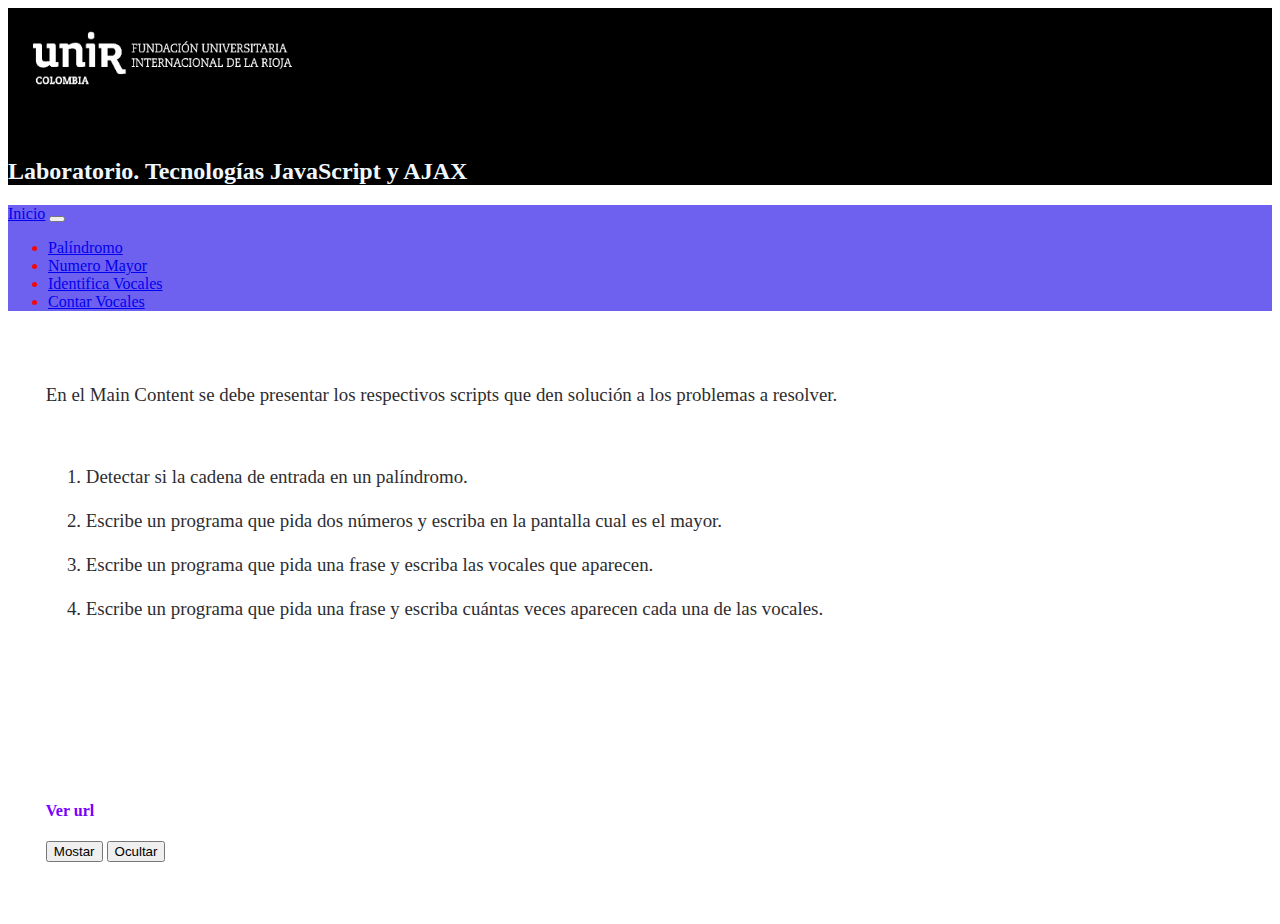
<file: docs/index.html>
<!DOCTYPE html>
<html lang="en">
<head>
    <meta charset="UTF-8">
    <meta http-equiv="X-UA-Compatible" content="IE=edge">
    <meta name="viewport" content="width=device-width, initial-scale=1.0">
    <title>JavaScript_Ajax</title>
    <link href="https://cdn.jsdelivr.net/npm/bootstrap@5.2.2/dist/css/bootstrap.min.css" rel="stylesheet" integrity="sha384-Zenh87qX5JnK2Jl0vWa8Ck2rdkQ2Bzep5IDxbcnCeuOxjzrPF/et3URy9Bv1WTRi" crossorigin="anonymous">
    <link rel="stylesheet" type="text/css" href="./estilos.css"> 
  </head>
</head>
<header>
    <div class="container-fluid" id="titulo" style="background-color: #000000; color: aliceblue;">
        <div class="row">
            <div class="col-3">
                <img src="./imagenes/unir.png" alt="Unir" height="100" width="300">
            </div> 
            <div class="col">
                <h2 style="padding-top: 0.7cm ;">Laboratorio. Tecnologías JavaScript y AJAX</h2>   
            </div>
        </div>
    </div>
</header>
<body>
    <script src="./JavaScript.js"></script>
    <nav class="navbar navbar-expand-lg bg-light" style="padding:0">
        <div class="container-fluid" style="background-color:rgb(111, 97, 240); color: rgb(245, 8, 8);">
          <a class="navbar-brand" href="./index.html">Inicio</a>
          <button class="navbar-toggler" type="button" data-bs-toggle="collapse" data-bs-target="#navbarNav" aria-controls="navbarNav" aria-expanded="false" aria-label="Toggle navigation">
            <span class="navbar-toggler-icon"></span>
          </button>
          <div class="collapse navbar-collapse" id="navbarNav">
            <ul class="navbar-nav">
              <li class="nav-item">
                <a class="nav-link" aria-current="page" href="./palindromo.html">Palíndromo</a>
              </li>
              <li class="nav-item">
                <a class="nav-link" aria-current="page" href="./numero_mayor.html">Numero Mayor</a>
              </li>
              <li class="nav-item">
                <a class="nav-link" aria-current="page" href="./identifica_vocales.html">Identifica Vocales</a>
              </li>
              <li class="nav-item">
                <a class="nav-link" aria-current="page" href="./contar_vocales.html">Contar Vocales</a>
              </li>
            </ul>
          </div>
        </div>
      </nav>
    <div style="padding: 1cm; color: rgb(46, 45, 49); background-color:rgb(255, 255, 255); height: 340px; font-size: 0.5cm">
        <p>En el Main Content se debe presentar los respectivos scripts que den solución a los problemas a resolver.</p><br>
        <ol>
            <li>Detectar si la cadena de entrada en un palíndromo.</li><br>
            <li>Escribe un programa que pida dos números y escriba en la pantalla cual es el mayor.</li><br>
            <li>Escribe un programa que pida una frase y escriba las vocales que aparecen.</li><br>
            <li>Escribe un programa que pida una frase y escriba cuántas veces aparecen cada una de las vocales.</li>
        </ol>
    </div>
    <div style="padding: 1cm; color: rgb(119, 0, 255);">
      <h4>Ver url</h4>
      <form action="#">
          <p>
              <input type="button" class="btn btn-primary mb-3" value="Mostar" onclick="verTexto()" />
              <input type="button" value="Ocultar" class="btn btn-primary mb-3" onclick="ocultarTexto()" />  
          </p>
      </form>
      <div id="respuesta"></div>
    </div>
</body>
</html>
</file>
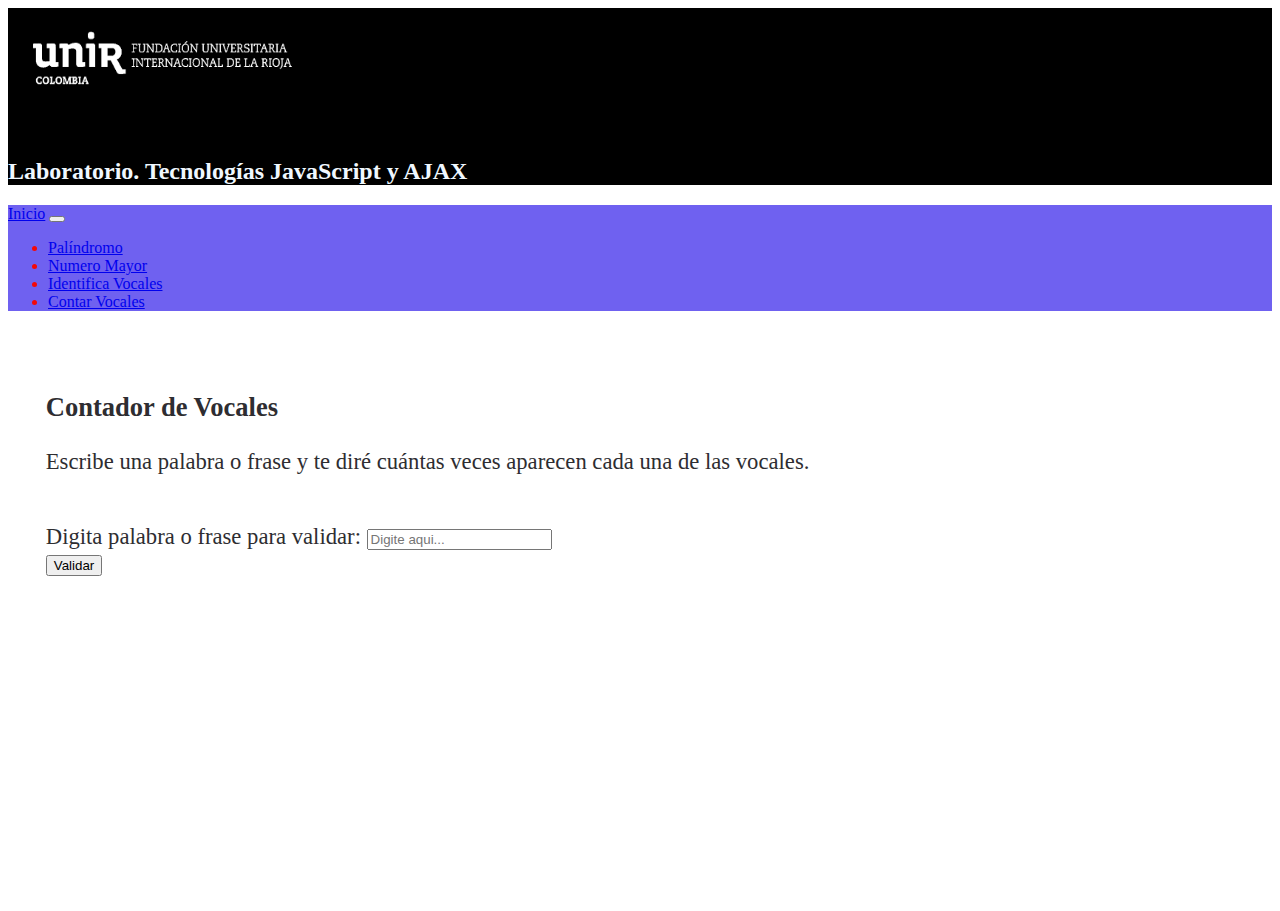
<file: docs/contar_vocales.html>
<!DOCTYPE html>
<html lang="en">
<head>
    <meta charset="UTF-8">
    <meta http-equiv="X-UA-Compatible" content="IE=edge">
    <meta name="viewport" content="width=device-width, initial-scale=1.0">
    <title>Contar_Vocales</title>
    <link href="https://cdn.jsdelivr.net/npm/bootstrap@5.2.2/dist/css/bootstrap.min.css" rel="stylesheet" integrity="sha384-Zenh87qX5JnK2Jl0vWa8Ck2rdkQ2Bzep5IDxbcnCeuOxjzrPF/et3URy9Bv1WTRi" crossorigin="anonymous">
    <link rel="stylesheet" type="text/css" href="./estilos.css"> 
  </head>
</head>
<header>
    <div class="container-fluid" id="titulo" style="background-color: #000000; color: aliceblue;">
        <div class="row">
            <div class="col-3">
                <img src="./imagenes/unir.png" alt="Unir" height="100" width="300">
            </div> 
            <div class="col">
                <h2 style="padding-top: 0.7cm ;">Laboratorio. Tecnologías JavaScript y AJAX</h2>   
            </div>
        </div>
    </div>
</header>
<body>
    <script src="./JavaScript.js"></script>
    <nav class="navbar navbar-expand-lg bg-light" style="padding:0">
        <div class="container-fluid" style="background-color:rgb(111, 97, 240); color: rgb(245, 8, 8);">
          <a class="navbar-brand" href="./index.html">Inicio</a>
          <button class="navbar-toggler" type="button" data-bs-toggle="collapse" data-bs-target="#navbarNav" aria-controls="navbarNav" aria-expanded="false" aria-label="Toggle navigation">
            <span class="navbar-toggler-icon"></span>
          </button>
          <div class="collapse navbar-collapse" id="navbarNav">
            <ul class="navbar-nav">
              <li class="nav-item">
                <a class="nav-link" aria-current="page" href="./palindromo.html">Palíndromo</a>
              </li>
              <li class="nav-item">
                <a class="nav-link" aria-current="page" href="./numero_mayor.html">Numero Mayor</a>
              </li>
              <li class="nav-item">
                <a class="nav-link" aria-current="page" href="./identifica_vocales.html">Identifica Vocales</a>
              </li>
              <li class="nav-item">
                <a class="nav-link" aria-current="page" href="./contar_vocales.html">Contar Vocales</a>
              </li>
            </ul>
          </div>
        </div>
      </nav>
    <div style="padding: 1cm; color: rgb(46, 45, 49); background-color:rgb(255, 255, 255); height: 500px; font-size: 0.6cm">
        <h3>Contador de Vocales</h3>
        <p>Escribe una palabra o frase y te diré cuántas veces aparecen cada una de las vocales.</p><br>
        <div class="mb-3">
          <label for="exampleFormControlTextarea1" class="form-label">Digita palabra o frase para validar:</label>
          <input class="form-control form-control-lg" type="text" placeholder="Digite aqui..." aria-label=".form-control-lg example" id="palabra">
        </div>
          <div class="col-auto">
            <button type="submit" class="btn btn-primary mb-3" id="boton1" onclick="cont_vacales()">Validar</button>
          </div>
        </form>
        <small id="respuesta" style="color:rgb(165, 12, 12);"></small>
    </div>
</body>
</html>
</file>
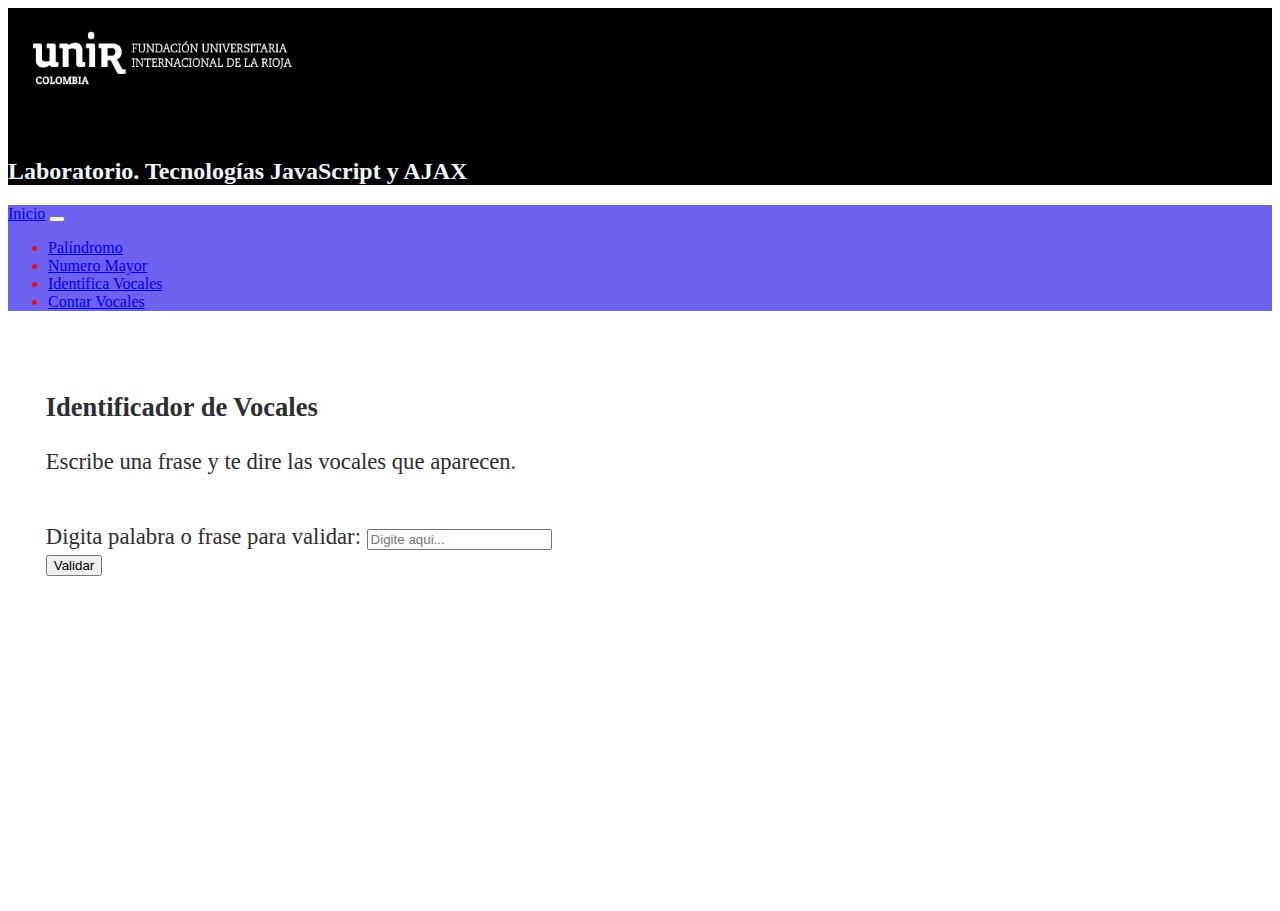
<file: docs/identifica_vocales.html>
<!DOCTYPE html>
<html lang="en">
<head>
    <meta charset="UTF-8">
    <meta http-equiv="X-UA-Compatible" content="IE=edge">
    <meta name="viewport" content="width=device-width, initial-scale=1.0">
    <title>Identifica_Vocales</title>
    <link href="https://cdn.jsdelivr.net/npm/bootstrap@5.2.2/dist/css/bootstrap.min.css" rel="stylesheet" integrity="sha384-Zenh87qX5JnK2Jl0vWa8Ck2rdkQ2Bzep5IDxbcnCeuOxjzrPF/et3URy9Bv1WTRi" crossorigin="anonymous">
    <link rel="stylesheet" type="text/css" href="./estilos.css"> 
  </head>
</head>
<header>
    <div class="container-fluid" id="titulo" style="background-color: #000000; color: aliceblue;">
        <div class="row">
            <div class="col-3">
                <img src="./imagenes/unir.png" alt="Unir" height="100" width="300">
            </div> 
            <div class="col">
                <h2 style="padding-top: 0.7cm ;">Laboratorio. Tecnologías JavaScript y AJAX</h2>   
            </div>
        </div>
    </div>
</header>
<body>
    <script src="./JavaScript.js"></script>
    <nav class="navbar navbar-expand-lg bg-light" style="padding:0">
        <div class="container-fluid" style="background-color:rgb(111, 97, 240); color: rgb(245, 8, 8);">
          <a class="navbar-brand" href="./index.html">Inicio</a>
          <button class="navbar-toggler" type="button" data-bs-toggle="collapse" data-bs-target="#navbarNav" aria-controls="navbarNav" aria-expanded="false" aria-label="Toggle navigation">
            <span class="navbar-toggler-icon"></span>
          </button>
          <div class="collapse navbar-collapse" id="navbarNav">
            <ul class="navbar-nav">
              <li class="nav-item">
                <a class="nav-link" aria-current="page" href="./palindromo.html">Palíndromo</a>
              </li>
              <li class="nav-item">
                <a class="nav-link" aria-current="page" href="./numero_mayor.html">Numero Mayor</a>
              </li>
              <li class="nav-item">
                <a class="nav-link" aria-current="page" href="./identifica_vocales.html">Identifica Vocales</a>
              </li>
              <li class="nav-item">
                <a class="nav-link" aria-current="page" href="./contar_vocales.html">Contar Vocales</a>
              </li>
            </ul>
          </div>
        </div>
      </nav>
    <div style="padding: 1cm; color: rgb(46, 45, 49); background-color:rgb(255, 255, 255); height: 500px; font-size: 0.6cm">
      <h3>Identificador de Vocales</h3>
      <p>Escribe una frase y te dire las vocales que aparecen.</p><br>
      <div class="mb-3">
        <label for="exampleFormControlTextarea1" class="form-label">Digita palabra o frase para validar:</label>
        <input class="form-control form-control-lg" type="text" placeholder="Digite aqui..." aria-label=".form-control-lg example" id="palabra">
      </div>
        <div class="col-auto">
          <button type="submit" class="btn btn-primary mb-3" id="boton1" onclick="iden_vocales()">Validar</button>
        </div>
      </form>
      <small id="respuesta" style="color:rgb(165, 12, 12);"></small>
    </div>
</body>
</html>
</file>
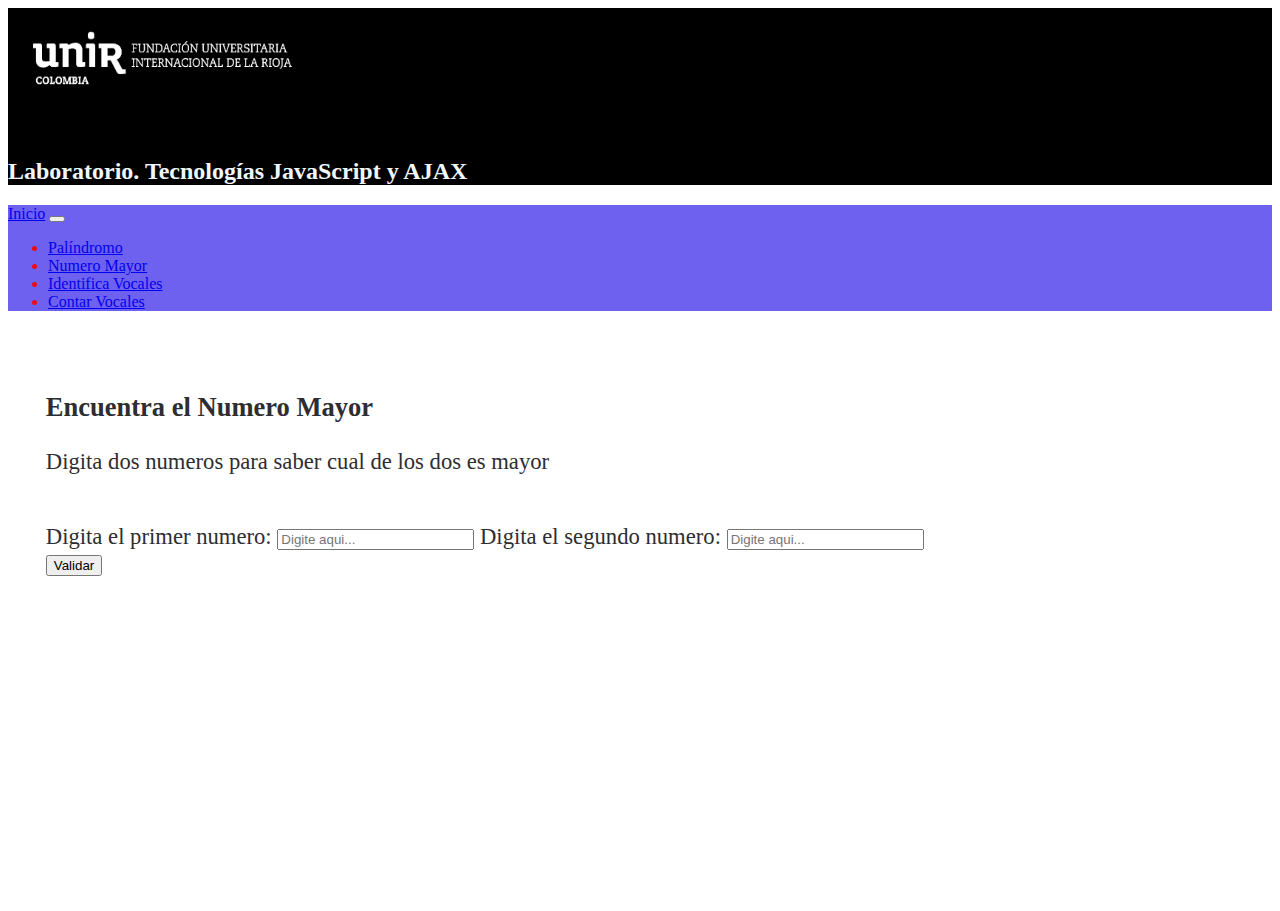
<file: docs/numero_mayor.html>
<!DOCTYPE html>
<html lang="en">
<head>
    <meta charset="UTF-8">
    <meta http-equiv="X-UA-Compatible" content="IE=edge">
    <meta name="viewport" content="width=device-width, initial-scale=1.0">
    <title>Numero:Mayor</title>
    <link href="https://cdn.jsdelivr.net/npm/bootstrap@5.2.2/dist/css/bootstrap.min.css" rel="stylesheet" integrity="sha384-Zenh87qX5JnK2Jl0vWa8Ck2rdkQ2Bzep5IDxbcnCeuOxjzrPF/et3URy9Bv1WTRi" crossorigin="anonymous">
    <link rel="stylesheet" type="text/css" href="./estilos.css"> 
  </head>
</head>
<header>
    <div class="container-fluid" id="titulo" style="background-color: #000000; color: aliceblue;">
        <div class="row">
            <div class="col-3">
                <img src="./imagenes/unir.png" alt="Unir" height="100" width="300">
            </div> 
            <div class="col">
                <h2 style="padding-top: 0.7cm ;">Laboratorio. Tecnologías JavaScript y AJAX</h2>   
            </div>
        </div>
    </div>
</header>
<body>
    <script src="./JavaScript.js"></script>
    <nav class="navbar navbar-expand-lg bg-light" style="padding:0">
        <div class="container-fluid" style="background-color:rgb(111, 97, 240); color: rgb(245, 8, 8);">
          <a class="navbar-brand" href="./index.html">Inicio</a>
          <button class="navbar-toggler" type="button" data-bs-toggle="collapse" data-bs-target="#navbarNav" aria-controls="navbarNav" aria-expanded="false" aria-label="Toggle navigation">
            <span class="navbar-toggler-icon"></span>
          </button>
          <div class="collapse navbar-collapse" id="navbarNav">
            <ul class="navbar-nav">
              <li class="nav-item">
                <a class="nav-link" aria-current="page" href="./palindromo.html">Palíndromo</a>
              </li>
              <li class="nav-item">
                <a class="nav-link" aria-current="page" href="./numero_mayor.html">Numero Mayor</a>
              </li>
              <li class="nav-item">
                <a class="nav-link" aria-current="page" href="./identifica_vocales.html">Identifica Vocales</a>
              </li>
              <li class="nav-item">
                <a class="nav-link" aria-current="page" href="./contar_vocales.html">Contar Vocales</a>
              </li>
            </ul>
          </div>
        </div>
      </nav>
    <div style="padding: 1cm; color: rgb(46, 45, 49); background-color:rgb(255, 255, 255); height: 500px; font-size: 0.6cm">
        <h3>Encuentra el Numero Mayor</h3>
        <p>Digita dos numeros para saber cual de los dos es mayor</p><br>
        <div class="mb-3">
          <label for="exampleFormControlTextarea1" class="form-label">Digita el primer numero:</label>
          <input class="form-control form-control-lg" type="text" placeholder="Digite aqui..." aria-label=".form-control-lg example" id="num_1" style="width: 5cm;">
          <label for="exampleFormControlTextarea1" class="form-label">Digita el segundo numero:</label>
          <input class="form-control form-control-lg" type="text" placeholder="Digite aqui..." aria-label=".form-control-lg example" id="num_2" style="width: 5cm;">
        </div>
          <div class="col-auto">
            <button type="submit" class="btn btn-primary mb-3" id="boton1" onclick="num_mayor()">Validar</button>
          </div>
        </form>
        <small id="respuesta" style="color:rgb(165, 12, 12);"></small>
    </div>
</body>
</html>
</file>
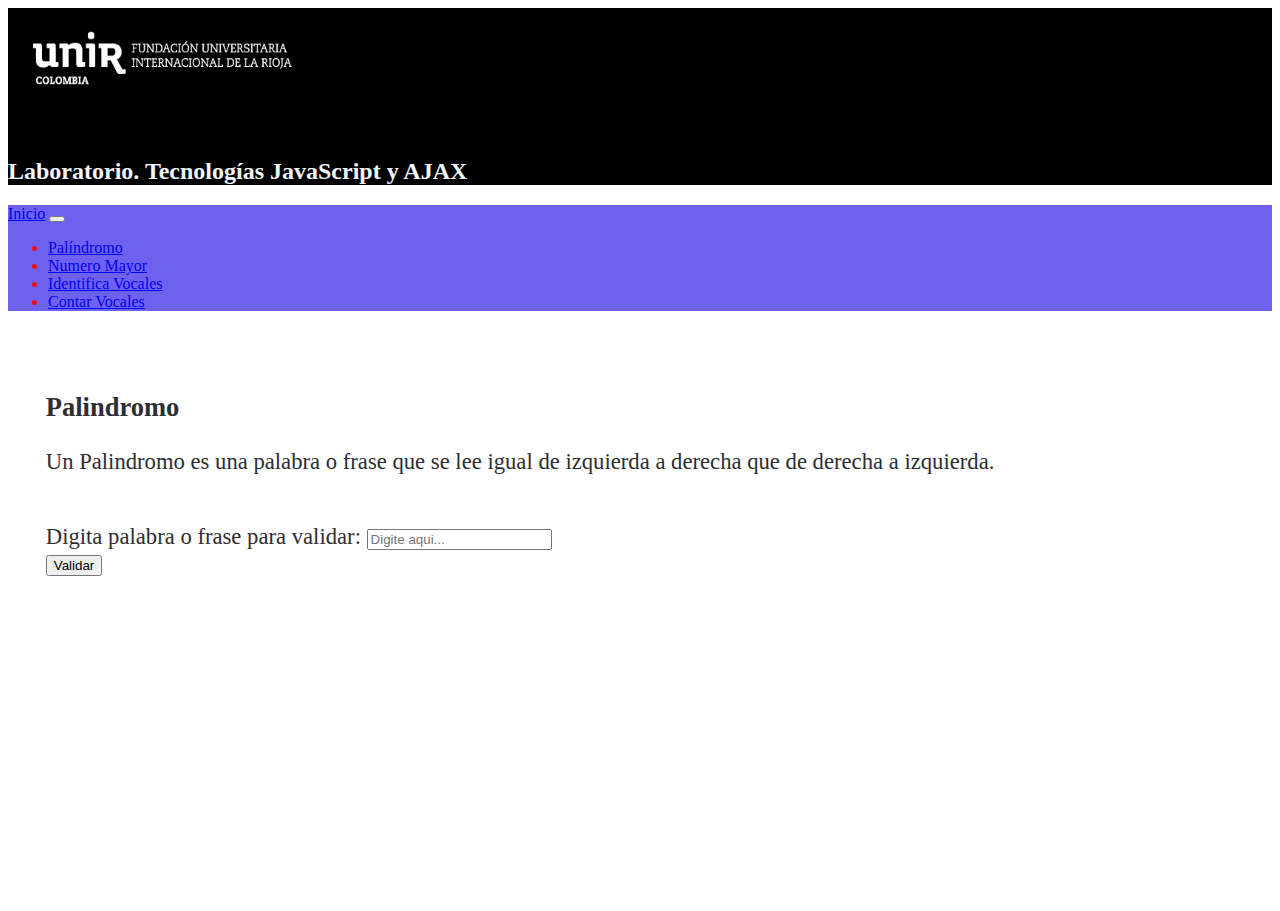
<file: docs/palindromo.html>
<!DOCTYPE html>
<html lang="en">
<head>
    <meta charset="UTF-8">
    <meta http-equiv="X-UA-Compatible" content="IE=edge">
    <meta name="viewport" content="width=device-width, initial-scale=1.0">
    <title>Palindromo</title>
    <link href="https://cdn.jsdelivr.net/npm/bootstrap@5.2.2/dist/css/bootstrap.min.css" rel="stylesheet" integrity="sha384-Zenh87qX5JnK2Jl0vWa8Ck2rdkQ2Bzep5IDxbcnCeuOxjzrPF/et3URy9Bv1WTRi" crossorigin="anonymous">
    <link rel="stylesheet" type="text/css" href="./estilos.css"> 
  </head>
</head>
<header>
    <div class="container-fluid" id="titulo" style="background-color: #000000; color: aliceblue;">
        <div class="row">
            <div class="col-3">
                <img src="./imagenes/unir.png" alt="Unir" height="100" width="300">
            </div> 
            <div class="col">
                <h2 style="padding-top: 0.7cm ;">Laboratorio. Tecnologías JavaScript y AJAX</h2>   
            </div>
        </div>
    </div>
</header>
<body>
    <script src="./JavaScript.js"></script>
    <nav class="navbar navbar-expand-lg bg-light" style="padding:0">
        <div class="container-fluid" style="background-color:rgb(111, 97, 240); color: rgb(245, 8, 8);">
          <a class="navbar-brand" href="./index.html">Inicio</a>
          <button class="navbar-toggler" type="button" data-bs-toggle="collapse" data-bs-target="#navbarNav" aria-controls="navbarNav" aria-expanded="false" aria-label="Toggle navigation">
            <span class="navbar-toggler-icon"></span>
          </button>
          <div class="collapse navbar-collapse" id="navbarNav">
            <ul class="navbar-nav">
              <li class="nav-item">
                <a class="nav-link" aria-current="page" href="./palindromo.html">Palíndromo</a>
              </li>
              <li class="nav-item">
                <a class="nav-link" aria-current="page" href="./numero_mayor.html">Numero Mayor</a>
              </li>
              <li class="nav-item">
                <a class="nav-link" aria-current="page" href="./identifica_vocales.html">Identifica Vocales</a>
              </li>
              <li class="nav-item">
                <a class="nav-link" aria-current="page" href="./contar_vocales.html">Contar Vocales</a>
              </li>
            </ul>
          </div>
        </div>
      </nav>
    <div style="padding: 1cm; color: rgb(46, 45, 49); background-color:rgb(255, 255, 255); height: 500px; font-size: 0.6cm">
        <h3>Palindromo</h3>
        <p>Un Palindromo es una palabra o frase que se lee igual de izquierda a derecha que de derecha a izquierda.</p><br>
        <div class="mb-3">
          <label for="exampleFormControlTextarea1" class="form-label">Digita palabra o frase para validar:</label>
          <input class="form-control form-control-lg" type="text" placeholder="Digite aqui..." aria-label=".form-control-lg example" id="palabra">
        </div>
          <div class="col-auto">
            <button type="submit" class="btn btn-primary mb-3" id="boton1" onclick="palindromo()">Validar</button>
          </div>
        </form>
        <small id="respuesta" style="color:rgb(165, 12, 12);"></small>
    </div>
</body>
</html>
</file>
<file: docs/estilos.css>
.titulo{
    background-color: black;
    color: aliceblue;
}
</file>
